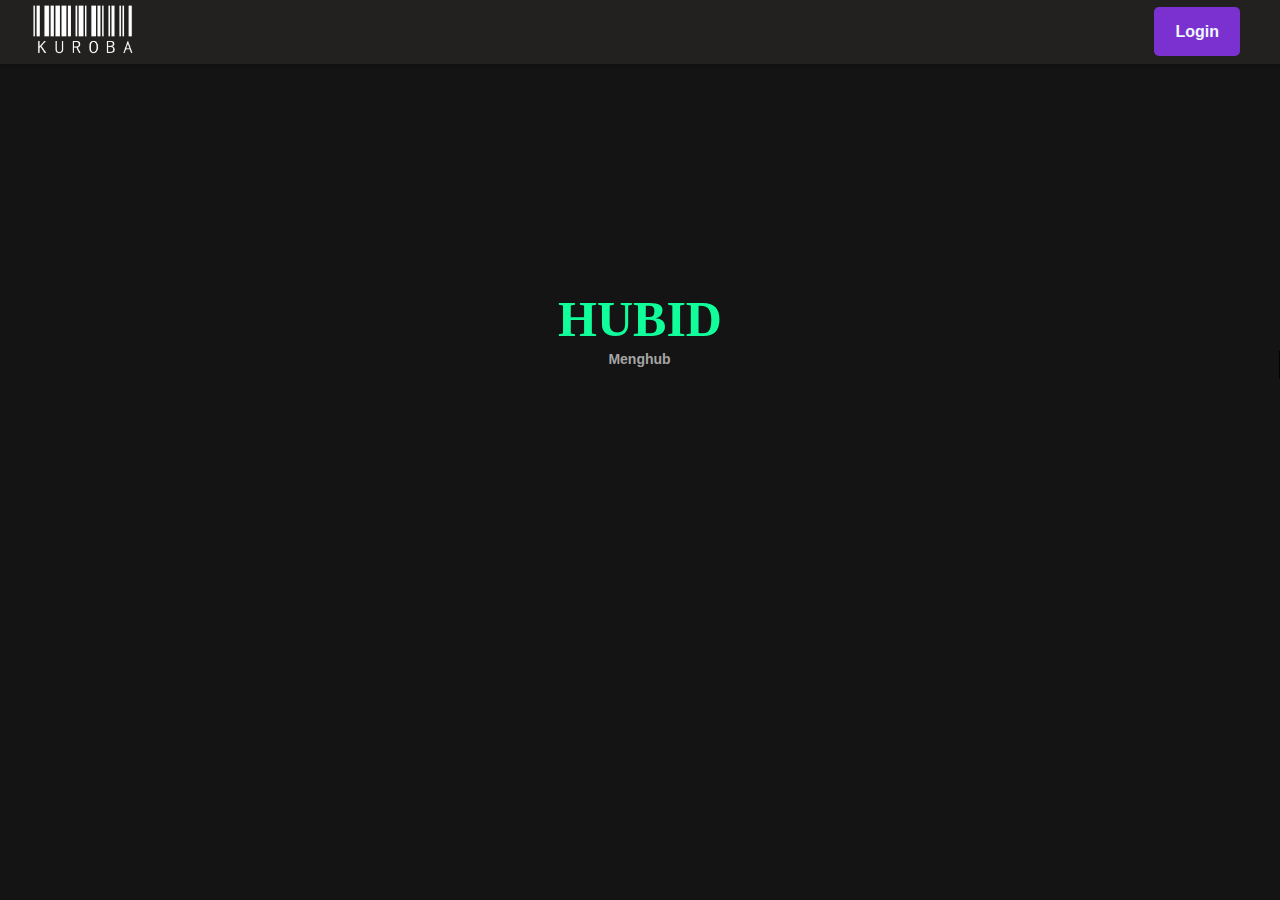
<file: index.html>
<!DOCTYPE html>
<html lang="en">
<head>
    <meta charset="UTF-8">
    <meta http-equiv="X-UA-Compatible" content="IE=edge">
    <meta name="viewport" content="width=device-width, initial-scale=1.0">
    <link rel="stylesheet" href="style.css">
    <title>Lunairefine</title>
</head>
<body>
    <style>
     
    </style>
    <!-- Header -->
    <header>
        <div class="header-only">
            <a href="#">
                <img src="img/gardasys.png" alt="gardasys" style="width: 120px; height: auto; ">
            </a>
        </div>
        <div class="header-logo">
            <a href="/hubid/login" class="tombol-header" style="padding-bottom: 16px; padding-top: 16px; height: auto;">Login</a>
        </div>
    </header>
    <!-- account -->
   <div class="headline">
        <h1>HUBID</h1>
        <h4 id="animated-text">Menghubungkan Semua menjadi satu</h4>
        <script src="script.js"></script>
</body>
</html>
</file>
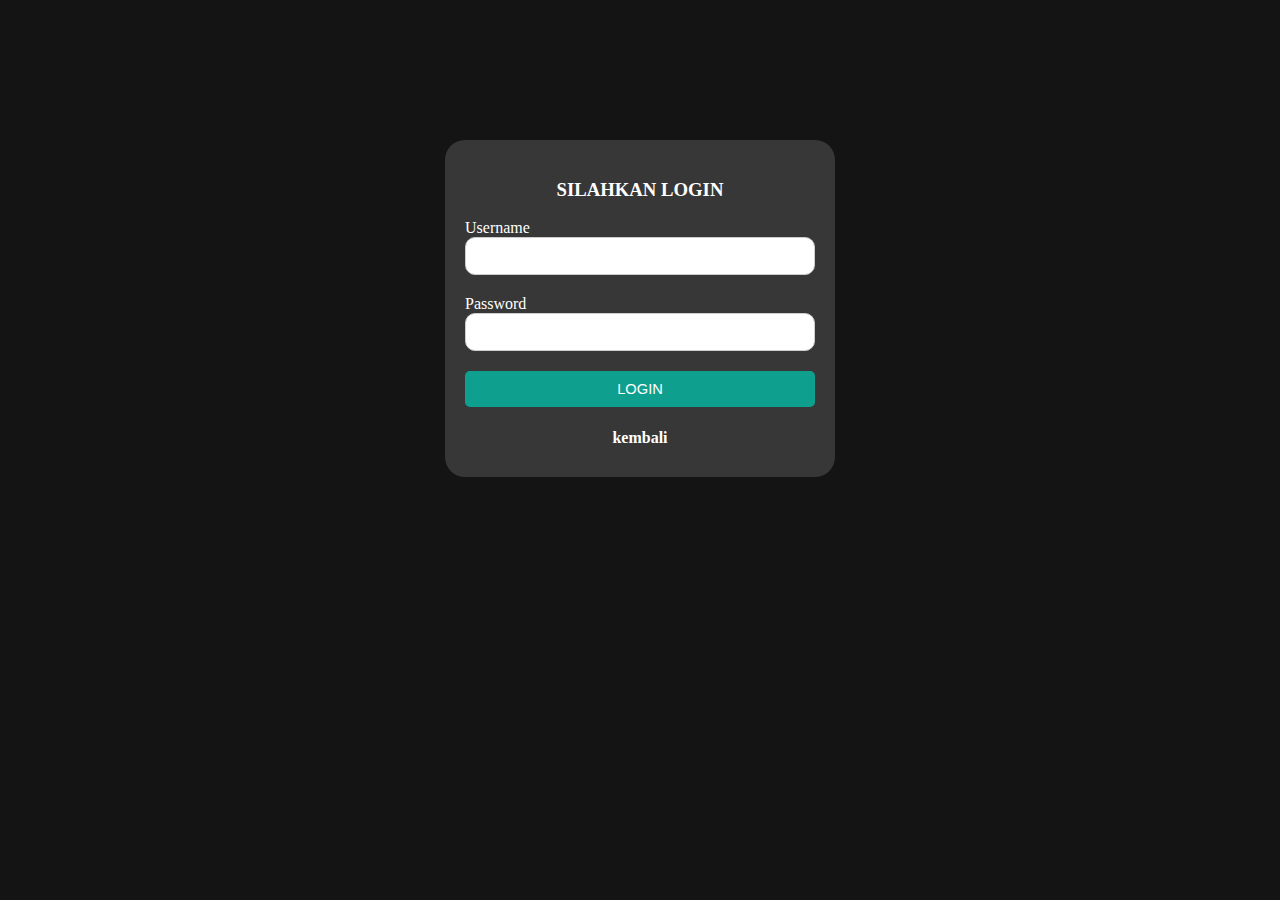
<file: login/index.html>
<!DOCTYPE html>
<html lang="en">
<head>
    <meta charset="UTF-8">
    <meta name="viewport" content="width=device-width, initial-scale=1.0">
    <link rel="stylesheet" href="style.css">
    <title>Login Page</title>
</head>
<body>
   <div class="form">
    <div class="kotak_login">
        <h3 class="tulisan_login">Silahkan login</h3>
        <form>
            <label>Username</label>
            <input type="text" name="username" class="form_login" placeholder="">
            <label>Password</label>
            <input type="text" name="password" class="form_login" placeholder="">
            <input type="submit" class="tombol_login" value="LOGIN">
			<h4 class="link" href="#">kembali</h4>
        </form>
    </form>
   </div>
</body>
</html>
</file>
<file: style.css>
header {
    font-family: Roboto, sans-serif;
    font-weight: bold;
    background-color: rgb(34, 33, 32);
    padding-bottom: 0px;
    justify-content: space-between;
    align-items: center;
    display: flex;
    box-shadow: 0px 2px 4px rgba( 0, 0, 0, 0.2);
}


body {
    margin: 0px;
    height: 100%;
    background-color: rgb(20, 20, 20);
    align-items: center;
    justify-content: center;
    /* display: flex; */
}

.header-only {
    color: white;
    margin-bottom: 0px;
    padding-left: 25px;
}

.header-logo {
    float: right;
    margin-right: 30px;
}

.header-logo img {
    width: 40px;
    height: auto;
    padding-right: 10px;

}

.tombol-header {
    background-color: rgb(123, 49, 207);
    border-radius: 5px;
    color: aliceblue;
    text-decoration: none;
    padding: 8px 21px;
    margin-right: 10px;
}

@media screen and (max-width: 600px) {
 .tombol-header {
    display: none; /* Menyembunyikan tombol */
    }
}

.headline {
    padding-top: 15%;
}

.headline h1 {
    text-align: center;
    color: #10FF9B;
    margin-bottom: 3px;
    font-size: 50px;

}

.headline h4 {
    text-align: center;
    margin-top: 0px;
    color: rgb(165, 165, 165);
    font-family: Roboto, sans-serif;
    font-size: 14px;
    padding-bottom: 12px;
    /*  */
    border-right: 1px solid #000; /* Membuat garis animasi ketikan */
    overflow: hidden; /* Mengatur teks tetap dalam satu baris */
    white-space: nowrap; /* Menghindari pemisahan teks menjadi beberapa baris */
    /* animation: typing 2s steps(40); */
  }

  @keyframes typing {
    from { width: 0; }
    to { width: 100%; }
  }
</file>
<file: login/style.css>
body {
    background-color: rgb(20, 20, 20);;
}

h3 {
    color: white;
}

h1{
	text-align: center;
	font-weight: 300;
}
 
.tulisan_login {
	text-align: center;
	text-transform: uppercase;
}
 
.kotak_login {
	width: 350px;
	background: #373737;
	margin: 140px auto;
	padding: 20px 20px;
    border-radius: 20px;
}
 
label{
	font-size: 12pt;
    color: white;
}
 
.form_login {
	/*membuat lebar form penuh*/
	box-sizing : border-box;
	width: 100%;
	padding: 10px;
	font-size: 11pt;
	margin-bottom: 20px;
    outline: none;
    border-radius: 10px;
    border: 1px solid #ccc;
    cursor: pointer;
}
 
.tombol_login {
	background: #0F9F8E;
	color: white;
	font-size: 11pt;
	width: 100%;
	border: none;
	border-radius: 5px;
	padding: 10px 20px;
    cursor: pointer;
}

.tombol_login:active {
	box-shadow: box-shadow:
	  7px 6px 28px 1px rgba(0, 0, 0, 0.24);
	transform: translateY(4px);
	/* Moving button 4px to y-axis */
}
.link {
	color: white;
	text-decoration: none;
	font-size: 12pt;
    text-align: center;
    margin-bottom: 10px;
	cursor: pointer;
}
</file>
